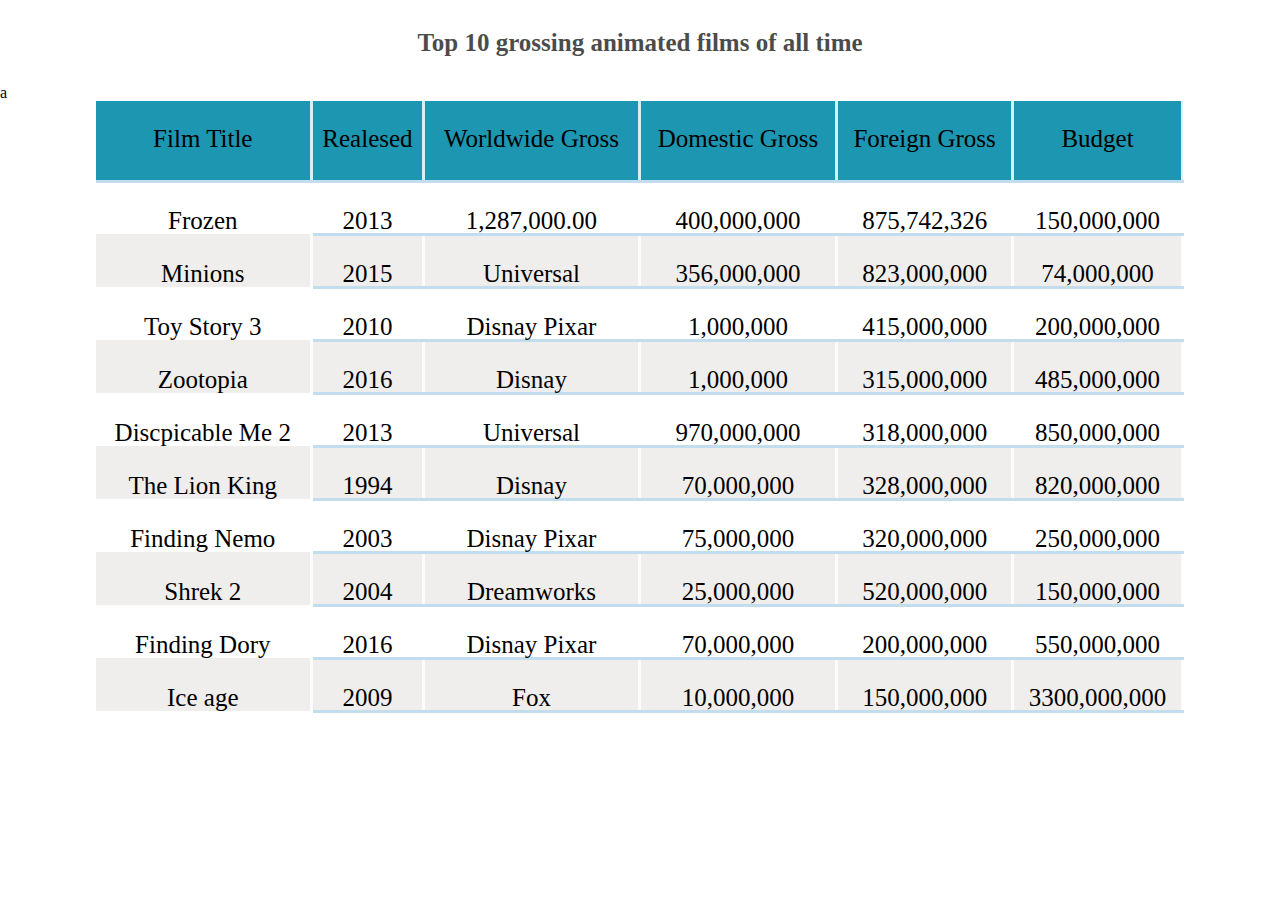
<file: index.html>
<html lang="en">
  <head>
    <meta charset="UTF-8" />
    <meta http-equiv="X-UA-Compatible" content="IE=edge" />
    <meta name="viewport" content="width=device-width, initial-scale=1.0" />
    <link rel="stylesheet" href="reset.css" />
    <link rel="stylesheet" href="index.css" />
    <title>Document</title>
  </head>
  <!-- first table -->
  <body>
    <!-- <table>
      <tr>
        <th colspan="4" class="fixed">Fixed Table Header</th>
      </tr>

      <tr>
        <th class="light">company</th>
        <th class="light">price</th>
        <th class="light">change</th>
        <th class="light">change %</th>
      </tr>

      <tr>
        <td>Australian company</td>
        <td>$1.38</td>
        <td>+2.01</td>
        <td>-0.36</td>
      </tr>
      <tr>
        <td>Ausenco</td>
        <td>$2.38</td>
        <td>+0.01</td>
        <td>+1.36</td>
      </tr>
      <tr>
        <td>Adelaide</td>
        <td>$3.22</td>
        <td>+0.01</td>
        <td>+1.36</td>
      </tr>
      <tr>
        <td>Aditia Birla</td>
        <td>$.02</td>
        <td>+0.01</td>
        <td>+2.36</td>
      </tr>
      <tr>
        <td>Australian company</td>
        <td>$1.38</td>
        <td>+2.01</td>
        <td>-0.36</td>
      </tr>
      <tr>
        <td>Ausenco</td>
        <td>$2.38</td>
        <td>+0.01</td>
        <td>+1.36</td>
      </tr>
    </table>
 -->
    <!-- second Table -->

    <table>
      <p>Top 10 grossing animated films of all time</p>

      <tr>
        <th class="title">Film Title</th>
        <th class="title">Realesed</th>
        <th class="title">Worldwide Gross</th>
        <th class="title">Domestic Gross</th>
        <th class="title">Foreign Gross</th>
        <th class="title">Budget</th>
      </tr>

      <tr>
        <td>Frozen</td>
        <td>2013</td>
        <td>1,287,000.00</td>
        <td>400,000,000</td>
        <td>875,742,326</td>
        <td>150,000,000</td>
      </tr>
      <tr>
        <td>Minions</td>
        <td>2015</td>
        <td>Universal</td>
        <td>356,000,000</td>
        <td>823,000,000</td>
        <td>74,000,000</td>
      </tr>
      <tr>
        <td>Toy Story 3</td>
        <td>2010</td>
        <td>Disnay Pixar</td>
        <td>1,000,000</td>
        <td>415,000,000</td>
        <td>200,000,000</td>
      </tr>
      <tr>
        <td>Zootopia</td>
        <td>2016</td>
        <td>Disnay</td>
        <td>1,000,000</td>
        <td>315,000,000</td>
        <td>485,000,000</td>
      </tr>
      <tr>
        <td>Discpicable Me 2</td>
        <td>2013</td>
        <td>Universal</td>
        <td>970,000,000</td>
        <td>318,000,000</td>
        <td>850,000,000</td>
      </tr>
      <tr>
        <td>The Lion King</td>
        <td>1994</td>
        <td>Disnay</td>
        <td>70,000,000</td>
        <td>328,000,000</td>
        <td>820,000,000</td>
      </tr>
      <tr>
        <td>Finding Nemo</td>
        <td>2003</td>
        <td>Disnay Pixar</td>
        <td>75,000,000</td>
        <td>320,000,000</td>
        <td>250,000,000</td>
      </tr>
      <td>Shrek 2</td>
      <td>2004</td>
      <td>Dreamworks</td>
      <td>25,000,000</td>
      <td>520,000,000</td>
      <td>150,000,000</td>
    </tr>
    <tr>
      <td>Finding Dory</td>
      <td>2016</td>
      <td>Disnay Pixar</td>
      <td>70,000,000</td>
      <td>200,000,000</td>
      <td>550,000,000</td>
    </tr>
    <tr>
      <td >Ice age</td>a
      <td>2009</td>
      <td>Fox</td>
      <td>10,000,000</td>
      <td>150,000,000</td>
      <td>3300,000,000</td>
    </tr>
    </table>
  </body>
</html>
</file>
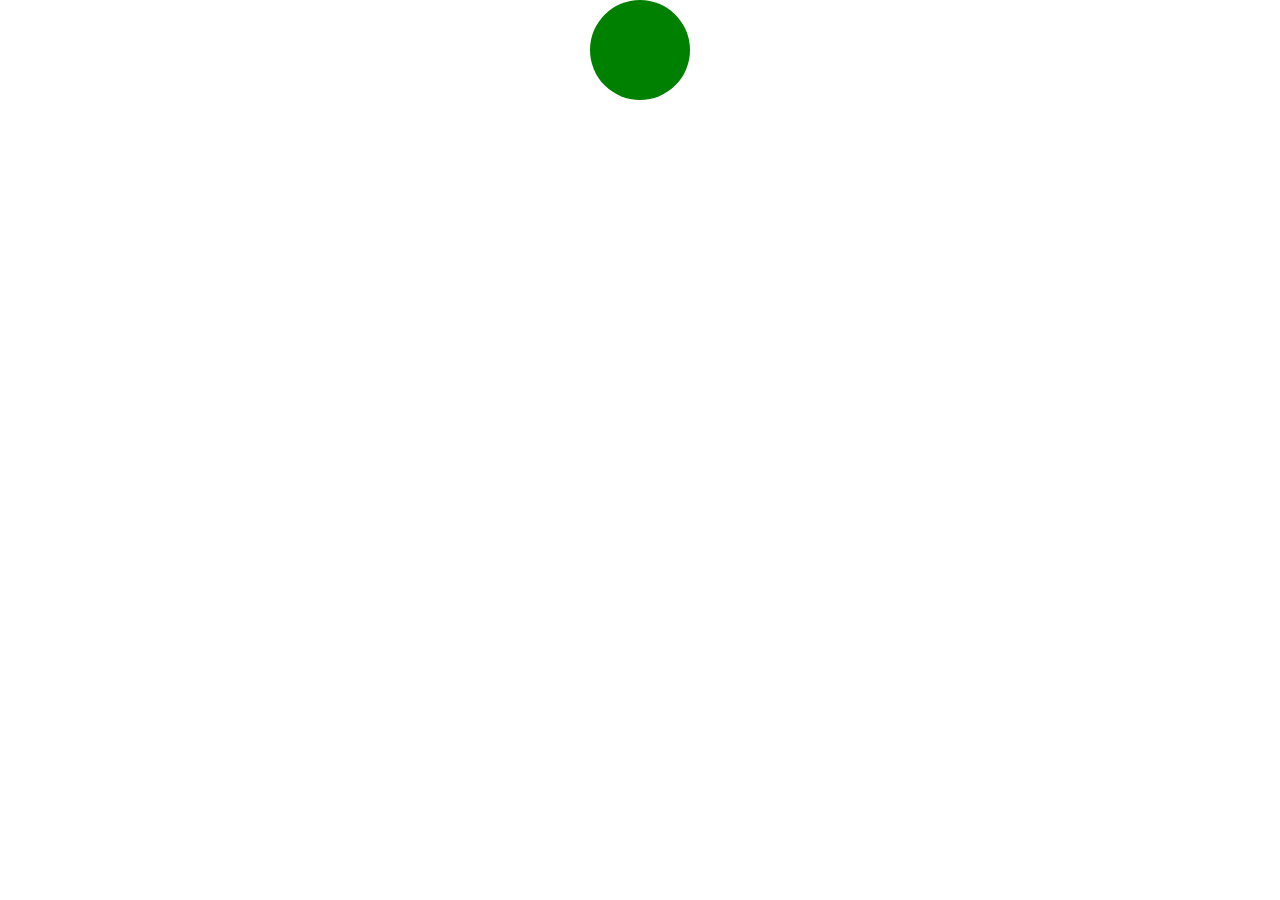
<file: animations.html>
<html lang="en">
  <head>
    <meta charset="UTF-8" />
    <meta http-equiv="X-UA-Compatible" content="IE=edge" />
    <meta name="viewport" content="width=\, initial-scale=1.0" />
    <link rel="stylesheet" href="reset.css" />
    <link rel="stylesheet" href="animation.css" />
    <title>animations</title>
  </head>
  <body>
    <div class="div1"></div>
  
</html>
</file>
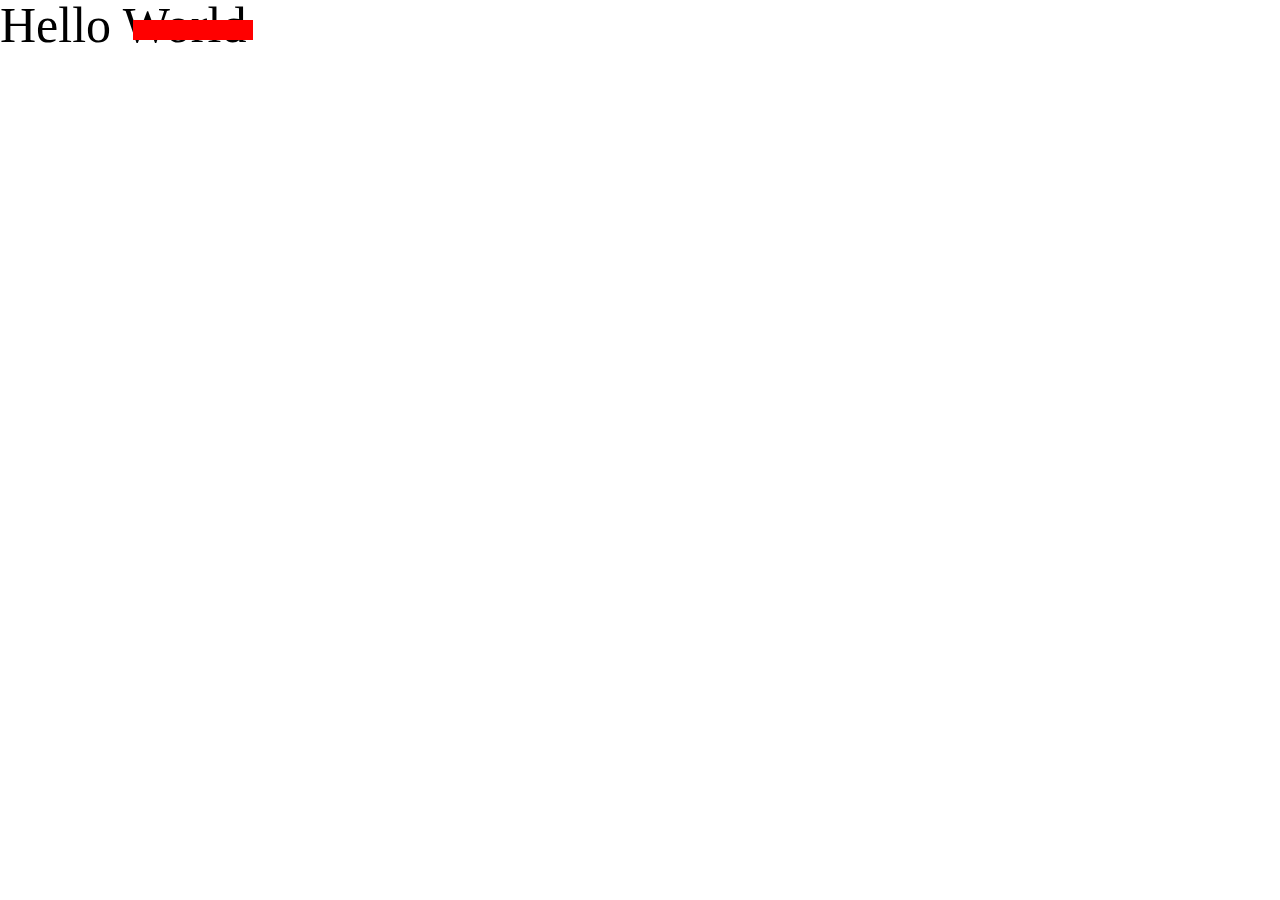
<file: second-animation.html>
<html lang="en">
  <head>
    <meta charset="UTF-8" />
    <meta http-equiv="X-UA-Compatible" content="IE=edge" />
    <meta name="viewport" content="width=device-width, initial-scale=1.0" />
    <link rel="stylesheet" href="reset.css" />
    <link rel="stylesheet" href="second-animation.css" />
    <title>Document</title>
  </head>
  <body>
    <div>
      <h1>Hello World</h1>
    </div>
    <div class="div1"></div>
  </body>
</html>
</file>
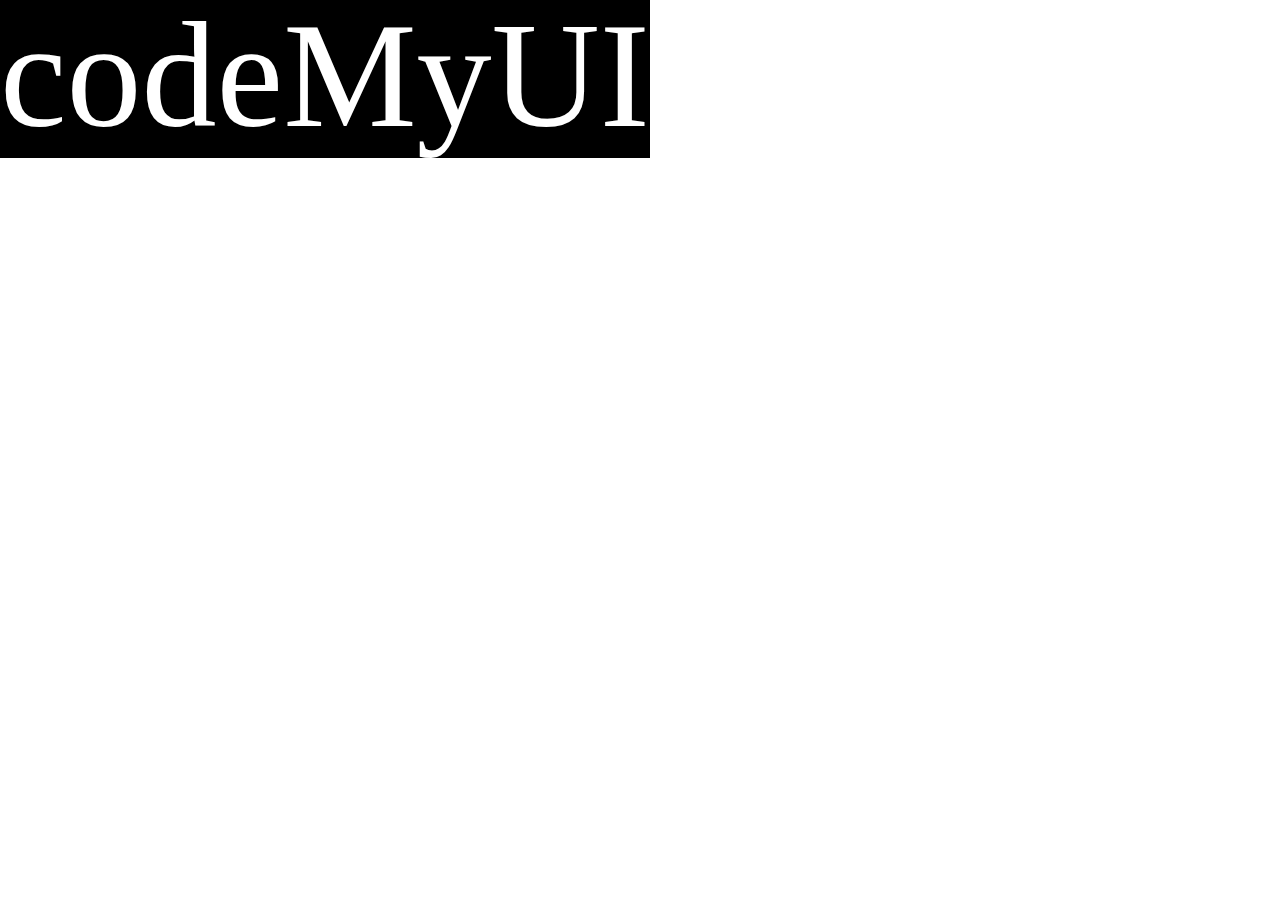
<file: third.html>
<html lang="en">
  <head>
    <meta charset="UTF-8" />
    <meta http-equiv="X-UA-Compatible" content="IE=edge" />
    <meta name="viewport" content="width=\, initial-scale=1.0" />
    <link rel="stylesheet" href="reset.css" />
    <link rel="stylesheet" href="third.css" />
    <title>animations</title>
  </head>
  <body>
    <span>c</span><span>o</span><span>d</span><span>e</span><span>M</span
    ><span>y</span><span>U</span><span>I</span>
  </body>
</html>
</file>
<file: index.css>
/* comment first Table */

/* body {
  background-color: #c03479;
}

table,
th,
td {
  border-bottom: solid 1px #c6efe8;
  background-color: #25bbaf;
  color: #caf9f1;
  font-size: 25px;
  text-align: center;
  padding-top: 25px;
}

table {
  width: 60%;
  height: 60%;
  border-collapse: collapse;
  margin: 0 auto;
}

.fixed {
  font-size: 40px;
}

.light {
  background-color: #66d3c0;
}

//second table!!! */

p {
  margin-top: 30px;
  margin-bottom: 30px;
  text-align: center;
  font-size: 25px;
  color: black;
  font-weight: bold;
  opacity: 0.7;
}
table,
th,
td {
  font-size: 25px;
  text-align: center;
  padding-top: 25px;
  border-bottom: 3px solid #c2ddee;
  border-right: 3px solid #ffffffd5;
}

td:first-child {
  border-bottom: none;
}

table {
  width: 85%;
  margin: 0 auto;
  border-collapse: collapse;
  border-bottom: none;
}

.title {
  height: 80px;
  background-color: #1d96b2;
}

tr:nth-child(odd) {
  background-color: #efeeed;
}
</file>
<file: animation.css>
.div1 {
  width: 100px;
  height: 100px;
  border-radius: 50%;
  margin: 0 auto;
  background-color: green;
  animation-name: color-change;
  animation-duration: 2s;
  animation-delay: 1s;
  animation-iteration-count: infinite;
  animation-direction: alternate;
}

@keyframes color-change {
  from {
    width: 100px;
    height: 100px;
    background-color: green;
  }

  to {
    background-color: red;
    border-radius: 0%;
    width: 400px;
    height: 400px;
  }
}
</file>
<file: second-animation.css>
h1 {
  font-size: 50px;
  display: inline;
  padding-bottom: 10px;
}

.div1 {
  position: absolute;
  width: 120px;
  height: 20px;
  background-color: red;
  left: 133px;
  top: 20px;
  animation-name: color-change;
  animation-duration: 5s;
  animation-iteration-count: infinite;
  animation-direction: reverse;
}

@keyframes color-change {
  from {
    background-color: none;
  }

  to {
    background-color: red;
    width: 10px;
    left: 133px;
    top: 20px;
  }
}
</file>
<file: third.css>
body {
}

span {
  font-size: 150px;
  color: white;
  background-color: black;
  animation-name: game;
  animation-duration: 0.7s;
  animation-iteration-count: infinite;
  animation-direction: alternate-reverse;
}
span:nth-child(1) {
  animation-delay: 0s;
}
span:nth-child(2) {
  animation-delay: 0.1s;
}
span:nth-child(3) {
  animation-delay: 0.2s;
}
span:nth-child(4) {
  animation-delay: 0.3s;
}
span:nth-child(5) {
  animation-delay: 0.4s;
}
span:nth-child(6) {
  animation-delay: 0.5s;
}
span:nth-child(7) {
  animation-delay: 0.6s;
}
span:nth-child(8) {
  animation-delay: 0.7s;
}

@keyframes game {
  from {
    color: white;
  }

  to {
    color: yellow;
  }
}
</file>
